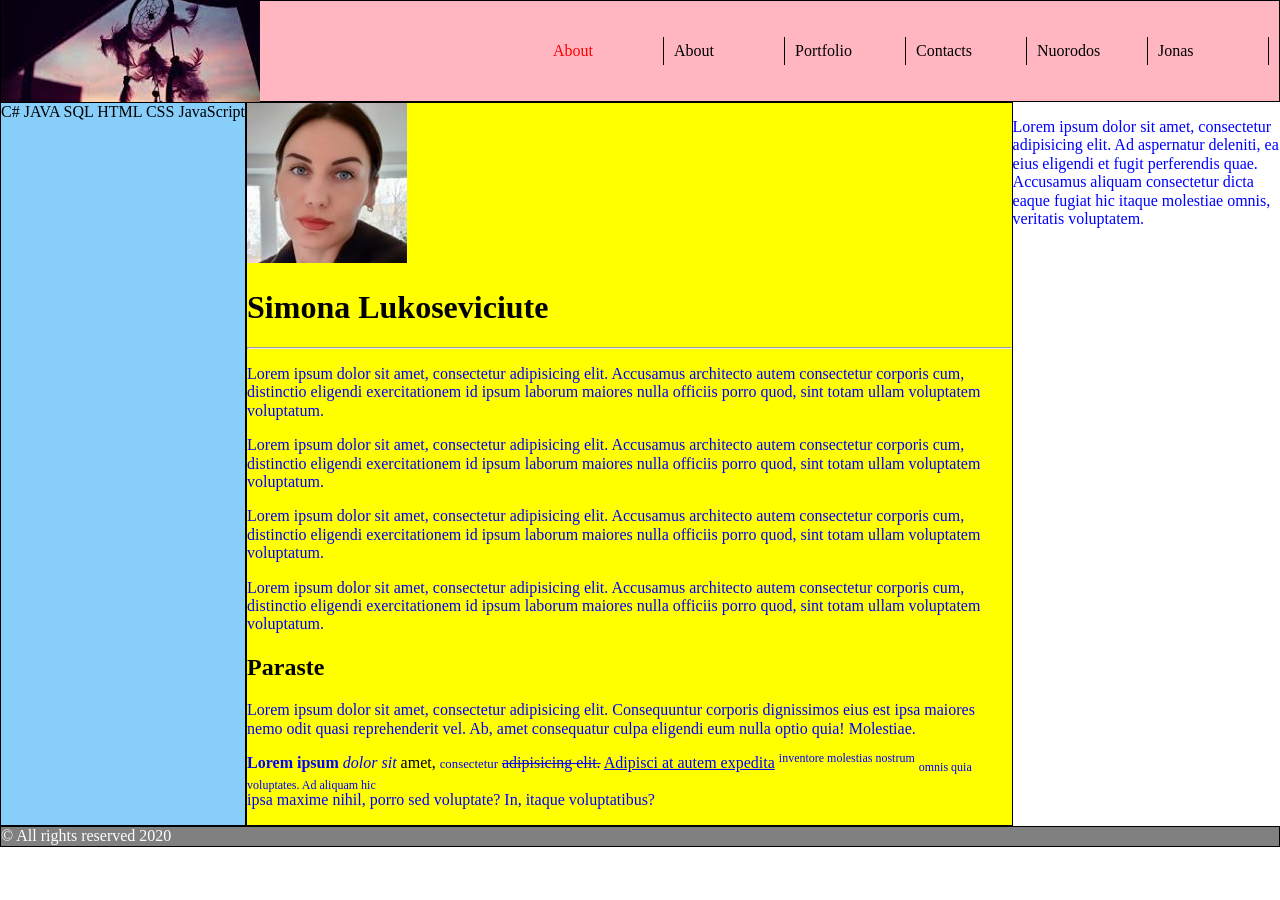
<file: index.html>
<!DOCTYPE html>
<html lang="lt">
<head>
    <title>Mano puslapis</title>
    <meta charset="UTF-8">
    <meta name="viewport" content="width=device-width, initial-scale=1.0">
    <style>p {color: blue} </style>
    <link rel="stylesheet" href="css/normalize.min.css">
    <link rel="stylesheet" type="text/css" href="/css/stilius.css">
    <link rel="stylesheet" href="css/layout.css">
</head>
<body>

<header>
    <div class="logo">
        <img src="/img/dream.jpg" alt="LOGO">
    </div>
    <div class="meniu">
    <a href="#" style="color: red">About</a>
    <a href="#">About</a>
    <a href="#">Portfolio</a>
    <a href="#">Contacts</a>
    <a href="nuorodos.html">Nuorodos</a>
    <a href="/folderis/kitas.html">Jonas</a>
    </div>
</header>
<aside>
    <span>C#</span>
    <span>JAVA</span>
    <span>SQL</span>
    <span>HTML</span>
    <span>CSS</span>
    <span>JavaScript</span>
</aside>
<main>
    <picture>
        <source media="(min-width: 680px)" srcset="/img/profile.jpg">
        <source media="(min-width: 450px)" srcset="/img/profile.jpg">
        <img src="/img/profile.jpg" alt="Simona Lukoseviciute" style="width: auto;">
    </picture>
    <h1>Simona Lukoseviciute</h1>
    <hr>
    <p title="Esu paragrafo uzuomina"> Lorem ipsum dolor sit amet, consectetur adipisicing elit. Accusamus architecto
        autem consectetur corporis cum, distinctio eligendi exercitationem id ipsum laborum maiores nulla officiis porro
        quod, sint totam ullam voluptatem voluptatum.</p>
    <p>Lorem ipsum dolor sit amet, consectetur adipisicing elit. Accusamus architecto autem consectetur corporis cum,
        distinctio eligendi exercitationem id ipsum laborum maiores nulla officiis porro quod, sint totam ullam
        voluptatem voluptatum.</p>
    <p>Lorem ipsum dolor sit amet, consectetur adipisicing elit. Accusamus architecto autem consectetur corporis cum,
        distinctio eligendi exercitationem id ipsum laborum maiores nulla officiis porro quod, sint totam ullam
        voluptatem voluptatum.</p>
    <p>Lorem ipsum dolor sit amet, consectetur adipisicing elit. Accusamus architecto autem consectetur corporis cum,
        distinctio eligendi exercitationem id ipsum laborum maiores nulla officiis porro quod, sint totam ullam
        voluptatem voluptatum.</p>
    <h2>Paraste</h2>
    <p>Lorem ipsum dolor sit amet, consectetur adipisicing elit. Consequuntur corporis dignissimos eius est ipsa maiores
        nemo odit quasi reprehenderit vel. Ab, amet consequatur culpa eligendi eum nulla optio quia! Molestiae.</p>
    <p><b>Lorem</b> <strong>ipsum</strong> <i>dolor</i> <em>sit</em> <mark>amet,</mark> <small>consectetur</small> <del>adipisicing elit.</del> <ins>Adipisci at autem expedita</ins> <sup>inventore molestias nostrum</sup>
        <sub>omnis quia voluptates. Ad aliquam hic</sub> <br>ipsa maxime nihil, porro sed voluptate? In, itaque voluptatibus?</p>
</main>
<section>
    <p>Lorem ipsum dolor sit amet, consectetur adipisicing elit. Ad aspernatur deleniti, ea eius eligendi et fugit perferendis quae. Accusamus aliquam consectetur dicta eaque fugiat hic itaque molestiae omnis, veritatis voluptatem.</p>
</section>
<footer>
    <span>&copy; All rights reserved 2020</span>
</footer>

</body>
</html>
</file>
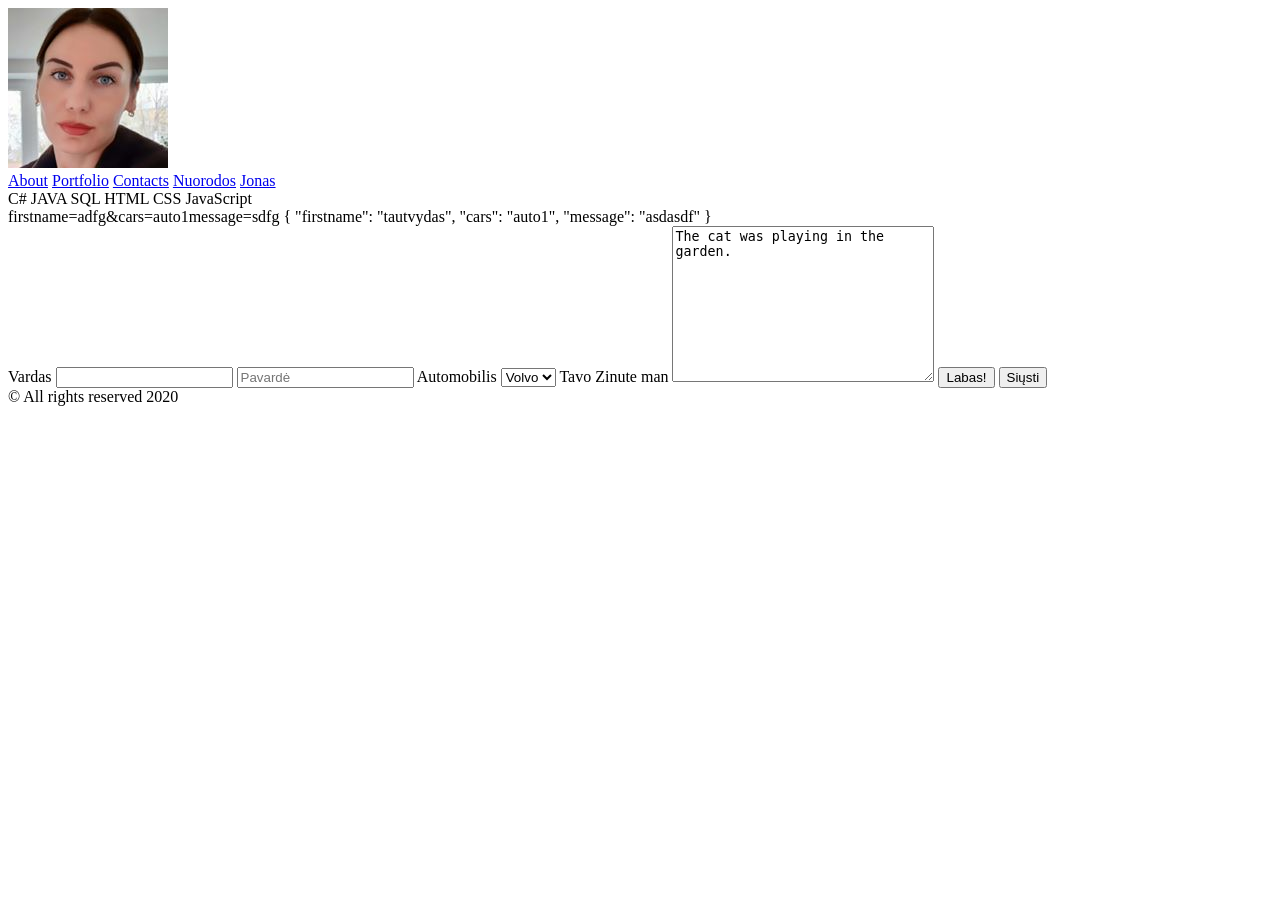
<file: kontaktai.html>
<!DOCTYPE html>
<html>
<head>
    <title>Mano puslapis</title>
</head>
<body>
<header>
    <div class="logo">
        <img src="/img/profile.jpg" alt="LOGO">
    </div>
    <div class="meniu"></div>
    <a href="#">About</a>
    <a href="#">Portfolio</a>
    <a href="#">Contacts</a>
    <a href="nuorodos.html">Nuorodos</a>
    <a href="/folderis/kitas.html">Jonas</a>

    </div>

</header>
<aside>
    <span>C#</span>
    <span>JAVA</span>
    <span>SQL</span>
    <span>HTML</span>
    <span>CSS</span>
    <span>JavaScript</span>
</aside>
<main>

    firstname=adfg&cars=auto1message=sdfg

    {
    "firstname": "tautvydas",
    "cars": "auto1",
    "message": "asdasdf"
    }

    <form action="http://localhoest:8080/kontaktai" method="POST">

        <label for="fn">Vardas</label>
        <input name="firstname" type="text" id="fn" />
        <input name="lasttname" type="text" placeholder="Pavardė"/>




        <label for="masina">Automobilis</label>
        <select name="cars" id="masina">
            <option value="auto1">Volvo</option>
            <option value="auto2">Saab</option>
            <option value="kitas3">Fiat</option>
            <option value="a4">Audi</option>
        </select>
        <label for="zinute">Tavo Zinute man</label>
        <textarea name="message" rows="10" cols="30" id="zinute">
The cat was playing in the garden.



</textarea>
        <button type="button" onclick="alert('Hello World!')">Labas!</button>
        <input value="Siųsti" type="submit" />
    </form>
</main>
<footer>
    <span>&copy; All rights reserved 2020</span>
</footer>
</body>
</html>
</file>
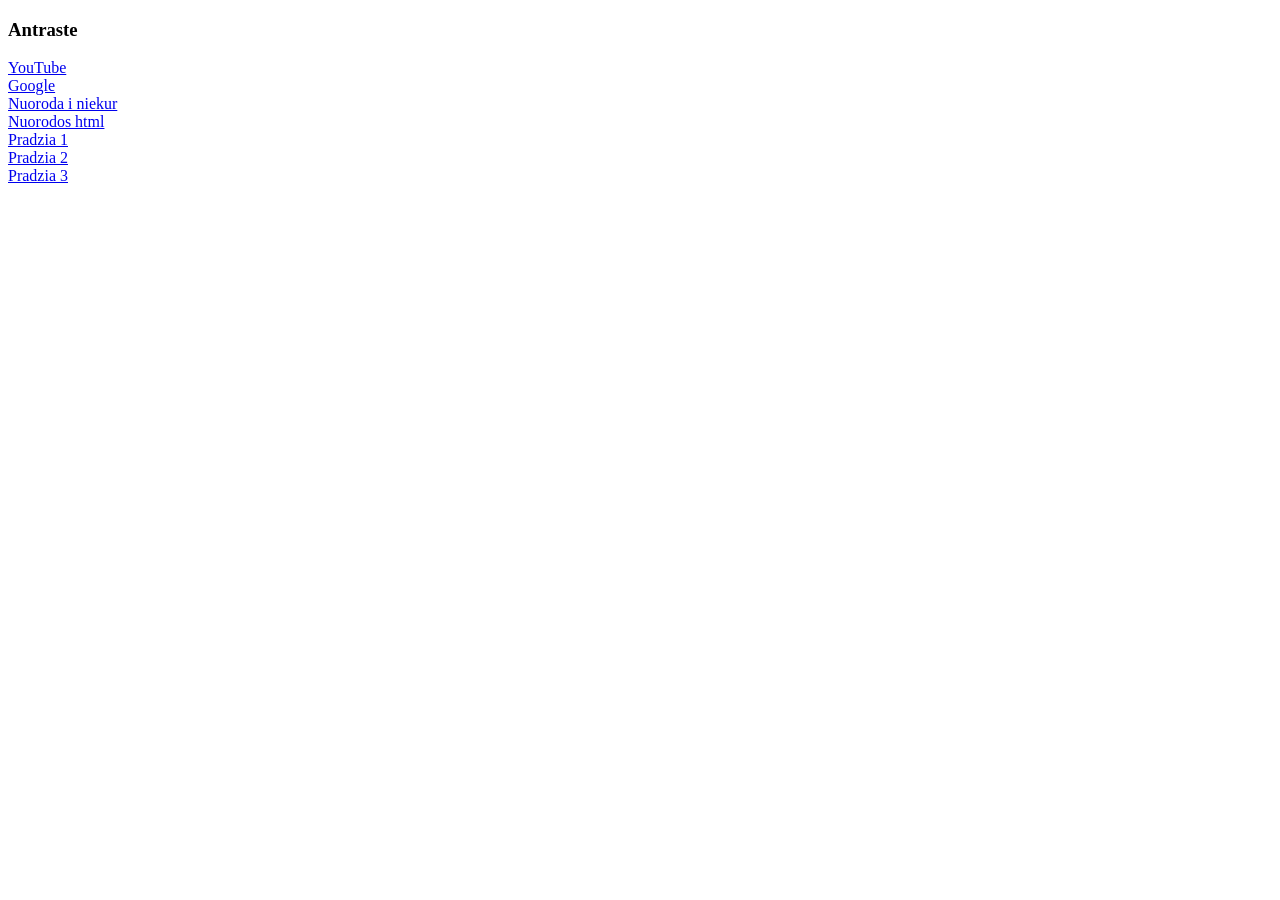
<file: folderis/kitas.html>
<!DOCTYPE html>
<html lang="lt">
<head>
    <meta charset="UTF-8">
    <title>Kitas</title>
</head>
<body>
<h3>Antraste</h3>
<a href="https://youtube.com">YouTube</a><br>
<a href="https://www.google.lt" target="_blank">Google</a><br>
<a href="#">Nuoroda i niekur</a><br>
<a href="../nuorodos.html">Nuorodos html</a><br>
<a href="../index.html">Pradzia 1</a><br>
<a href="/">Pradzia 2</a><br>
<a href="../">Pradzia 3</a><br>
</body>
</html>
</file>
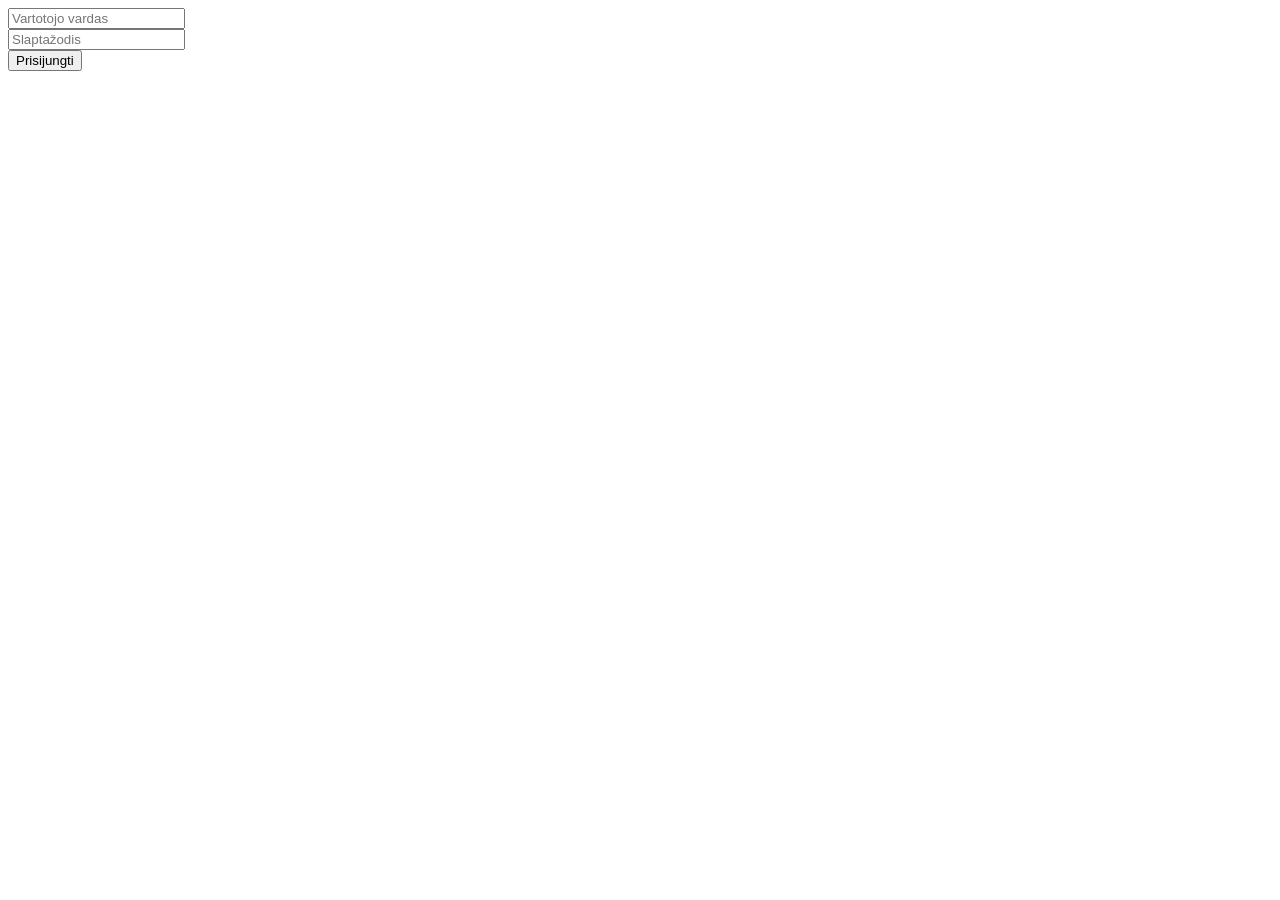
<file: Uzduotys/forma.1.html>
<!DOCTYPE html>
<html lang="en">
<head>
    <meta charset="UTF-8">
    <title>forma1</title>
</head>
<body>
<main>
    <input name="firsttname" type="text" placeholder="Vartotojo vardas" id="fn"/><br>
    <input name="lastname" type="text" placeholder="Slaptažodis" id="ln"/><br>
    <input value="Prisijungti" type="submit" />
</main>

</body>
</html>
</file>
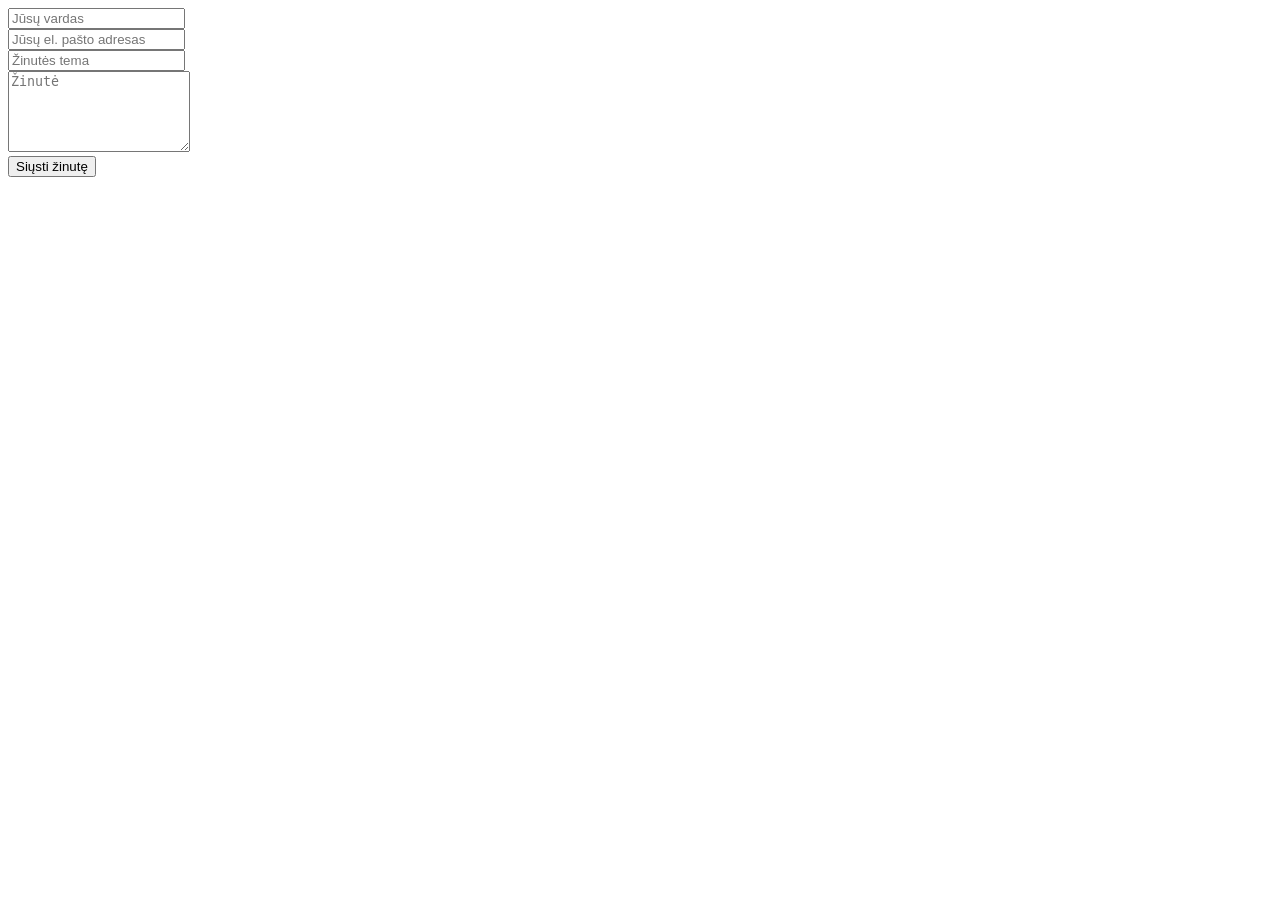
<file: Uzduotys/forma2.html>
<!DOCTYPE html>
<html lang="en">
<head>
    <meta charset="UTF-8">
    <title>forma2</title>
</head>
<body>
<main>
    <input name="firsttname" type="text" placeholder="Jūsų vardas" id="fn"/><br>
    <input name="email" type="text" placeholder="Jūsų el. pašto adresas" id="em"/><br>
    <input name="message_topic" type="text" placeholder="Žinutės tema" id="mt"/><br>
    <textarea name="message" rows="5" cols="20" placeholder="Žinutė" id="zinute"></textarea><br>
    <input value="Siųsti žinutę" type="submit" />
</main>
</body>
</html>
</file>
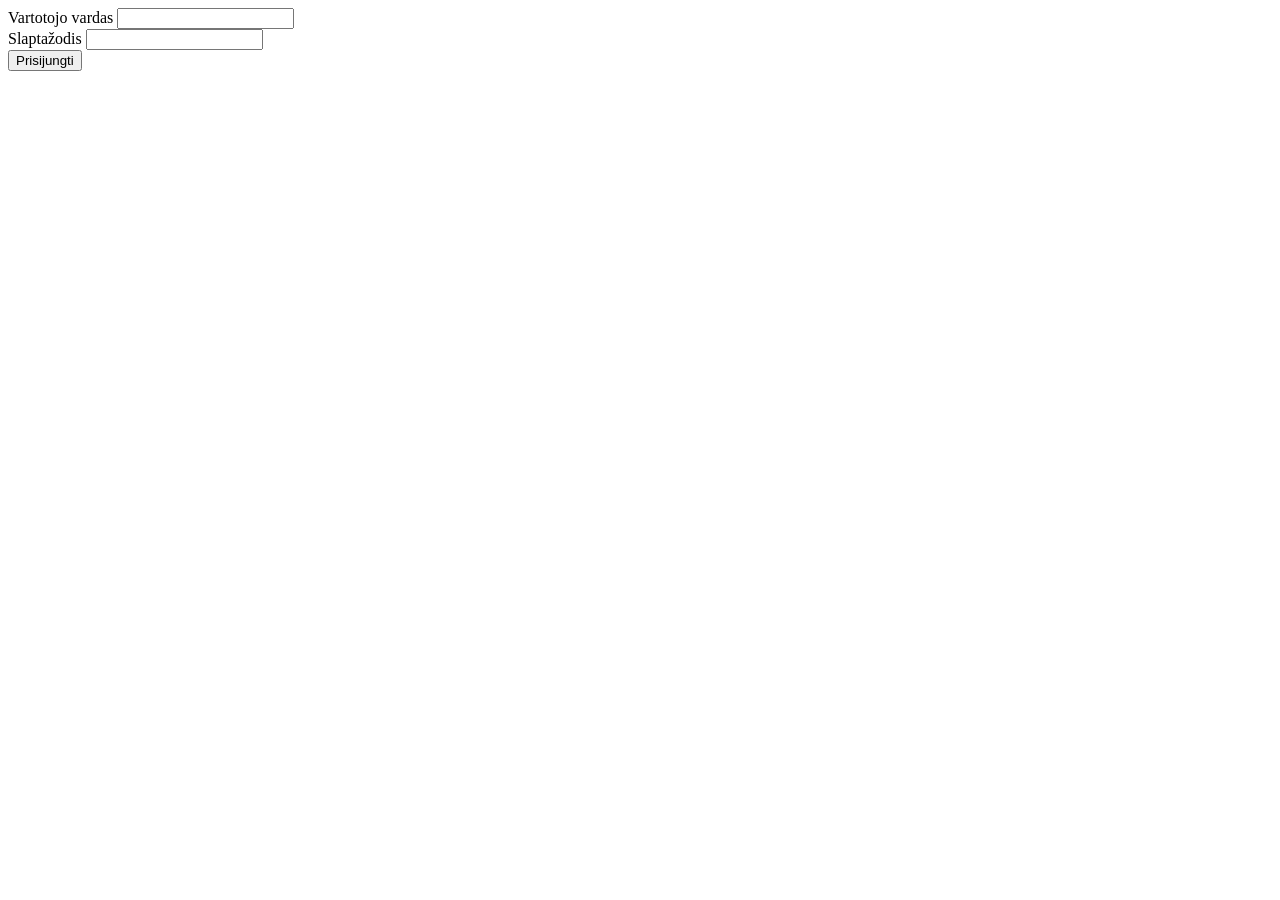
<file: Uzduotys/forma3.html>
<!DOCTYPE html>
<html lang="en">
<head>
    <meta charset="UTF-8">
    <title>forma3</title>
</head>
<body>
<main>

    <label for="fn">Vartotojo vardas</label>
    <input name="firsttname" type="text" id="fn"/><br>
    <label for="ln">Slaptažodis</label>
    <input name="lastname" type="text" id="ln"/><br>
    <input value="Prisijungti" type="submit" />
</main>
</body>
</html>
</file>
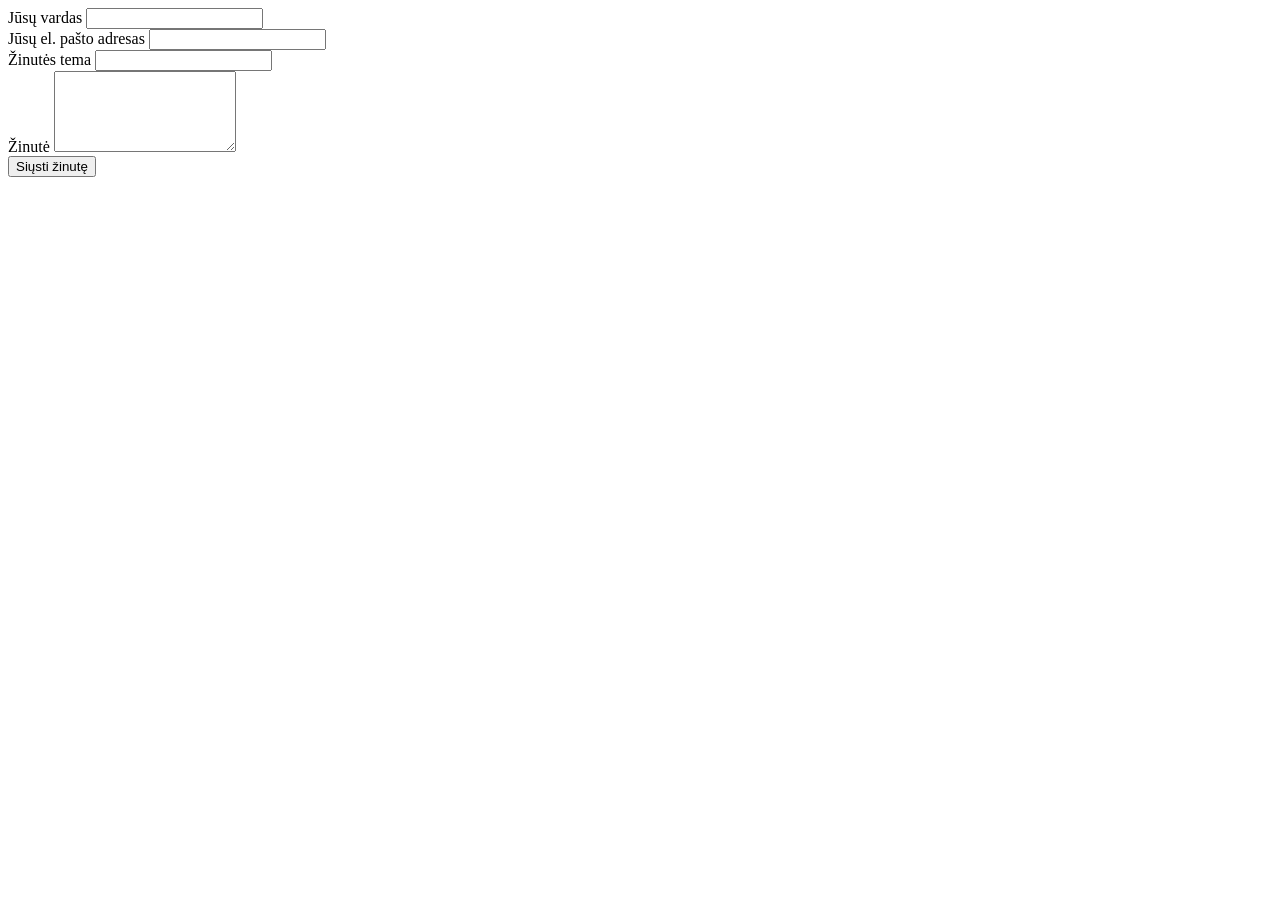
<file: Uzduotys/forma4.html>
<!DOCTYPE html>
<html lang="en">
<head>
    <meta charset="UTF-8">
    <title>forma4</title>
</head>
<body>
<main>
    <label for="fn">Jūsų vardas</label>
    <input name="firsttname" type="text" id="fn"/><br>
    <label for="em">Jūsų el. pašto adresas</label>
    <input name="email" type="text" id="em"/><br>
    <label for="mt">Žinutės tema</label>
    <input name="message_topic" type="text" id="mt"/><br>
    <label for="zinute">Žinutė</label>
    <textarea name="message" rows="5" cols="20" id="zinute"></textarea><br>
    <input value="Siųsti žinutę" type="submit" />
</main>
</body>
</html>
</file>
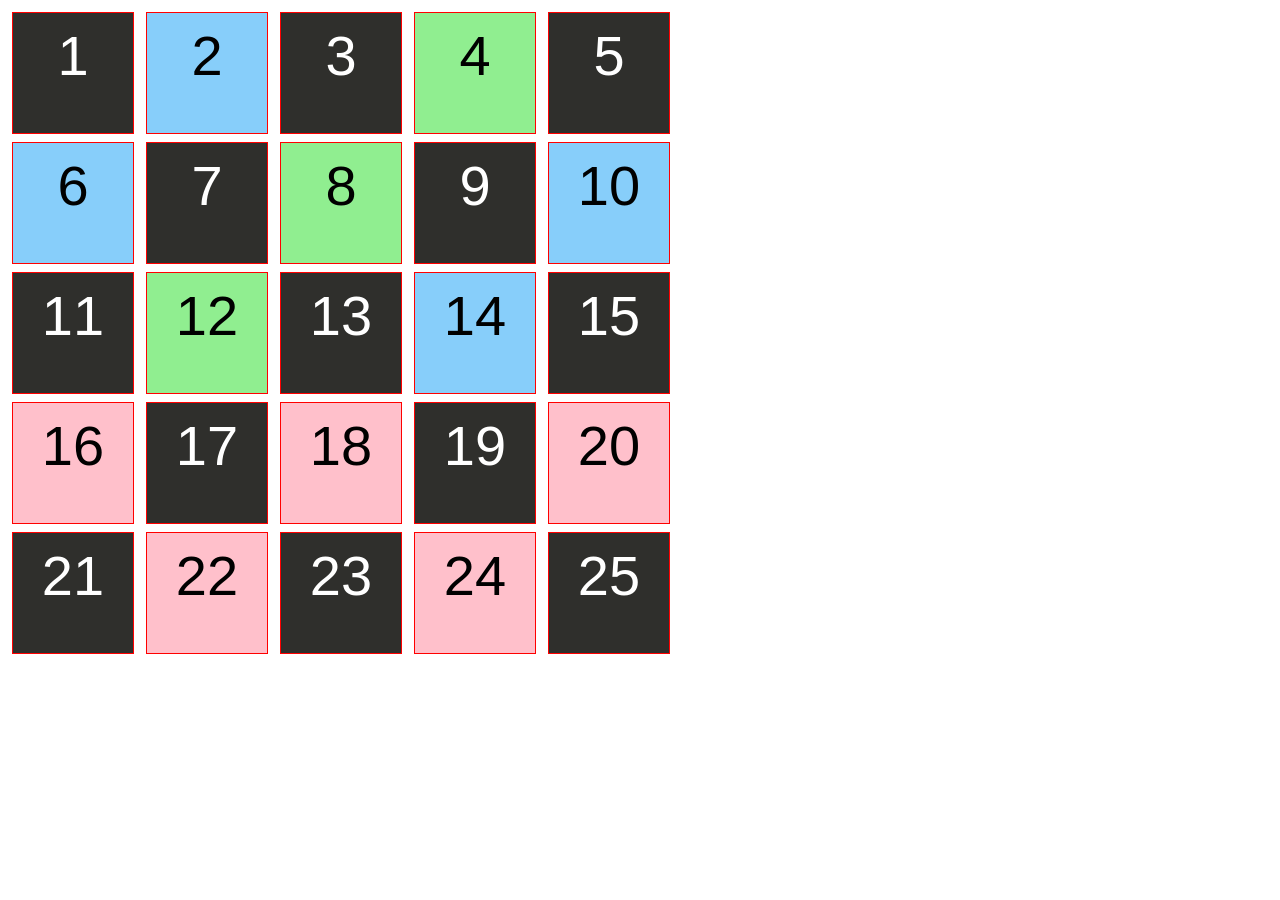
<file: Uzduotys/lenta.html>
<!DOCTYPE html>
<html lang="en">
<head>
    <meta charset="UTF-8">
    <title>Lenta</title>
    <link rel="stylesheet" href="../css/lentosstilius.css">
</head>
<body>

<div>1</div>
<div>2</div>
<div>3</div>
<div>4</div>
<div>5</div>
<br>
<div>6</div>
<div>7</div>
<div>8</div>
<div>9</div>
<div>10</div>
<br>
<div>11</div>
<div>12</div>
<div>13</div>
<div>14</div>
<div>15</div>
<br>
<div>16</div>
<div>17</div>
<div>18</div>
<div>19</div>
<div>20</div>
<br>
<div>21</div>
<div>22</div>
<div>23</div>
<div>24</div>
<div>25</div>
<br>

</body>
</html>
</file>
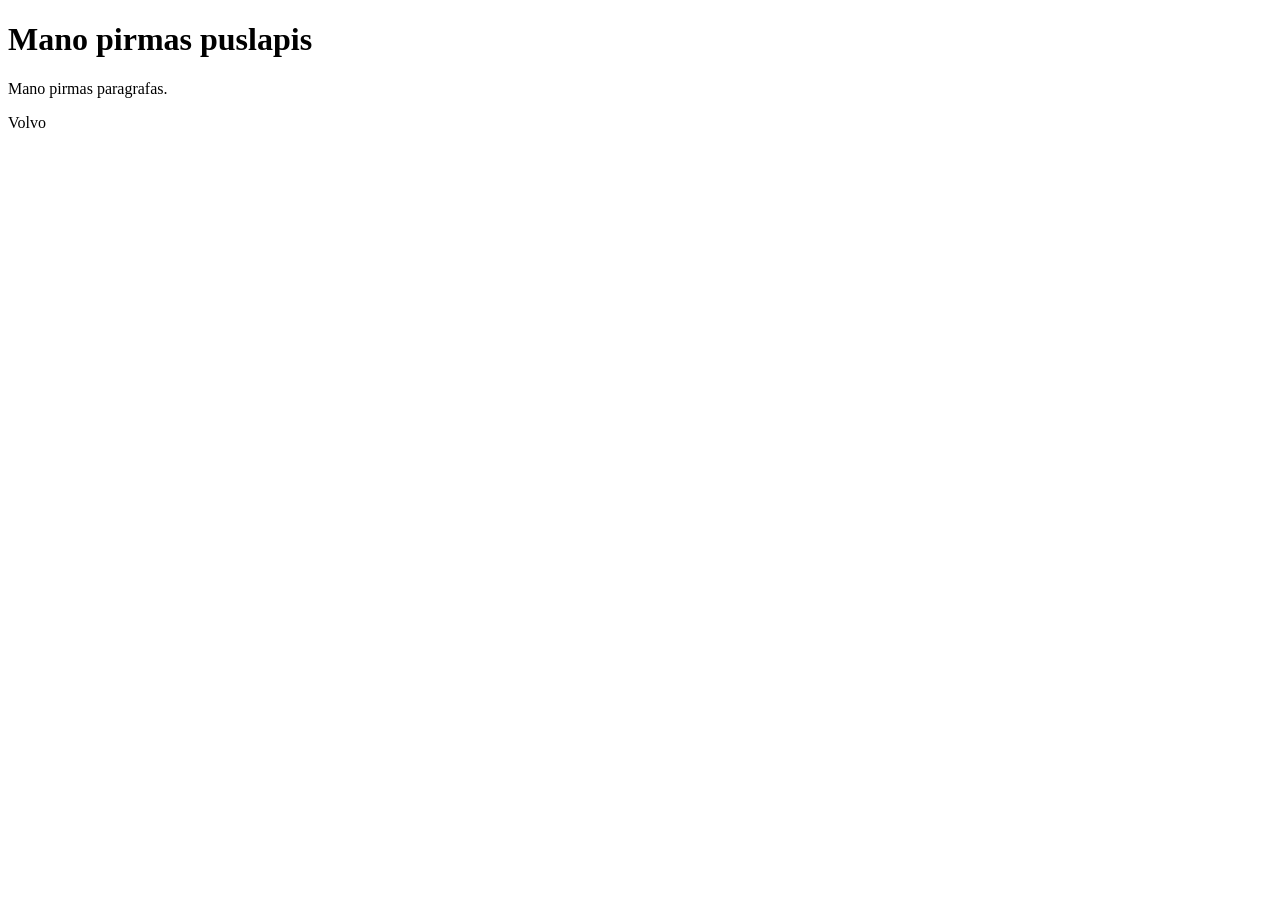
<file: js/jsOutput/innerHtml.html>
<!DOCTYPE html>
<html>
<body>
<h1>Mano pirmas puslapis</h1>
<p>Mano pirmas paragrafas.</p>

<p id="demo">
    Volvo
</p>

<script>
    let carName = 'Volvo';
    let elementas = document.getElementById('demo')
    elementas.innerHTML = carName;
</script>

</body>
</html>
</file>
<file: css/stilius.css>
body{
    display: grid;
}
header {
    background-color: lightpink;
    border: 1px solid #000000;
    height: 100px;
}
aside {
    background: lightskyblue;
    border: 1px solid #000000;
}
main {
    background: yellow;
    border: 1px solid #000000;
}
footer {
    background: grey;
    border: 1px solid #000000;
    color: white;
}
.norm{
    background-color: red;
    color: pink;
    font-size: 2rem;
    display: none;
    top: 0;
    text-align: center;
    padding: 10px 20px 30px;
}


/* Meniu Stilius */
.meniu > a {
    color: black;
    text-decoration: none;
    padding: 5px 10px 5px 0;
    margin-right: 10px;
    border-right: 1px solid black;
    transition: color 1s ease-in-out;
    width: 100px;
}
.meniu:last-child {
    border-right: none;
}
/* Animacija */
.meniu > a:hover{
    color: blue;
    font-size: 1.5rem;
}
</file>
<file: css/layout.css>
body{
    display: grid;
}
header{
    grid-area: h;
    /*display: none;*/ /* nerodytu,
    jeigu h h h h nebutu*/
}
header > div{
    float: left;
    display: flex;
    align-items: center;
    height: 100%;
}
header > div:last-child{
    float: right;
    justify-content: flex-end;
}

aside{
    grid-area: a;
}
main{
    grid-area: m;
}

footer{
    grid-area: f;
}
section{
    grid-area: s;
}

/* Extra small devices (phones, 600px and down) */
@media only screen and (max-width: 600px ) {
    body{
        grid-template-areas:
                'h'
                'a'
                'm'
                's'
                'f'
    ;
    }
}
/* Extra small devices (phones, 600px and down) */
@media  only screen and (min-width: 600px ) {
    body{
        grid-template-areas:
                'h'
                'a'
                'm'
                's'
                'f'
    ;

    }
}

/* Medium devices (landscape tablets, 768px and up) */
@media only screen and (min-width: 768px) {
    body{
        grid-template-areas:
                'h h h h'
                'a m m m '
                's s s s'
                'f f f f'
    ;
    }
}

/* Large devices (laptops/desktops, 992px and up) */
@media only screen and (min-width: 1200px) {
    body{

        grid-template-areas:
                'h h h h h'
                'a m m m s'
                'f f f f f'
    ;
    }
}
</file>
<file: css/lentosstilius.css>
div{
    width: 100px;
    height: 100px;
    margin: 5px;
    padding: 10px;
    outline: 1px solid red;
    display: inline-block;
    font-family: sans-serif;
    font-size: 3.5rem;
    text-align: center;
    vertical-align: center;

}
div:nth-of-type(odd){
    background-color: #2f2f2c;
    color: white;
}

div:nth-of-type(4n+2){
    background-color: lightskyblue;
}
div:nth-of-type(4n+4){
    background-color: lightgreen;
}

div:nth-of-type(2n+16){
    background-color: pink;
}
</file>
